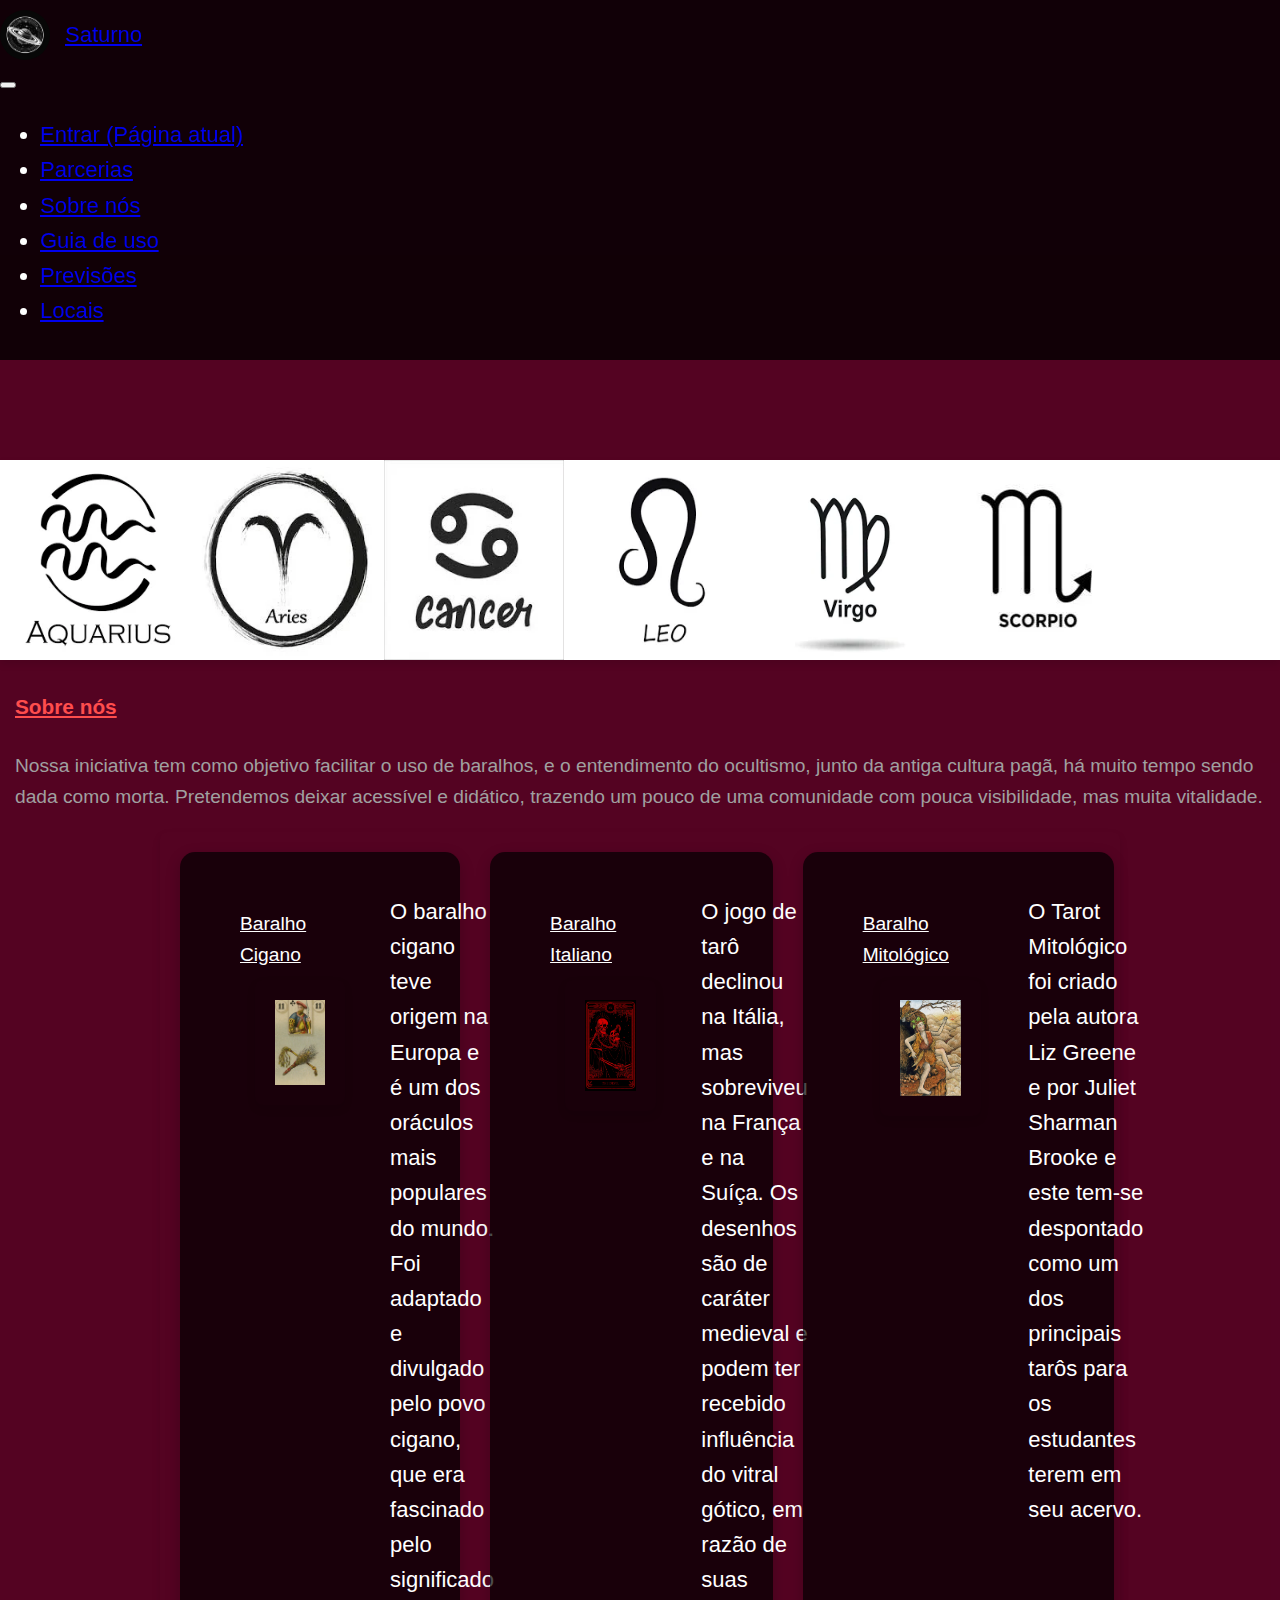
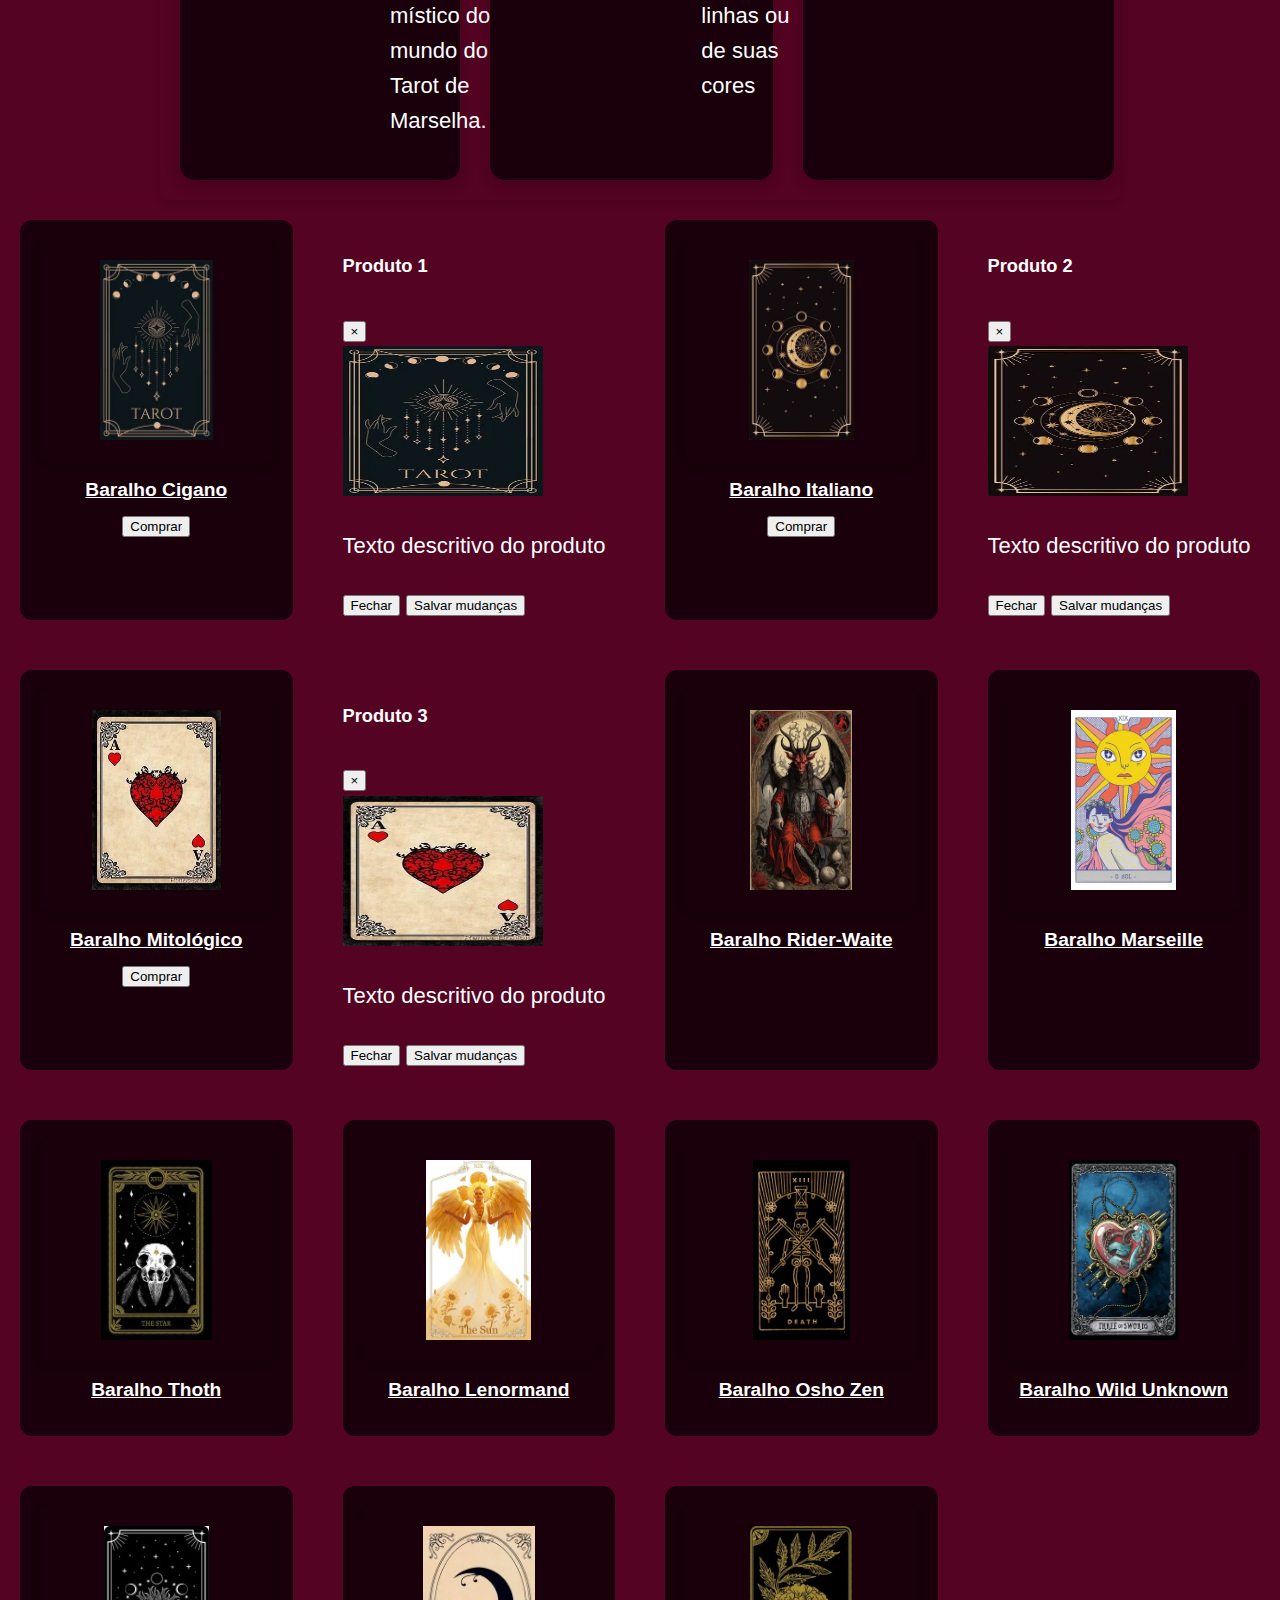
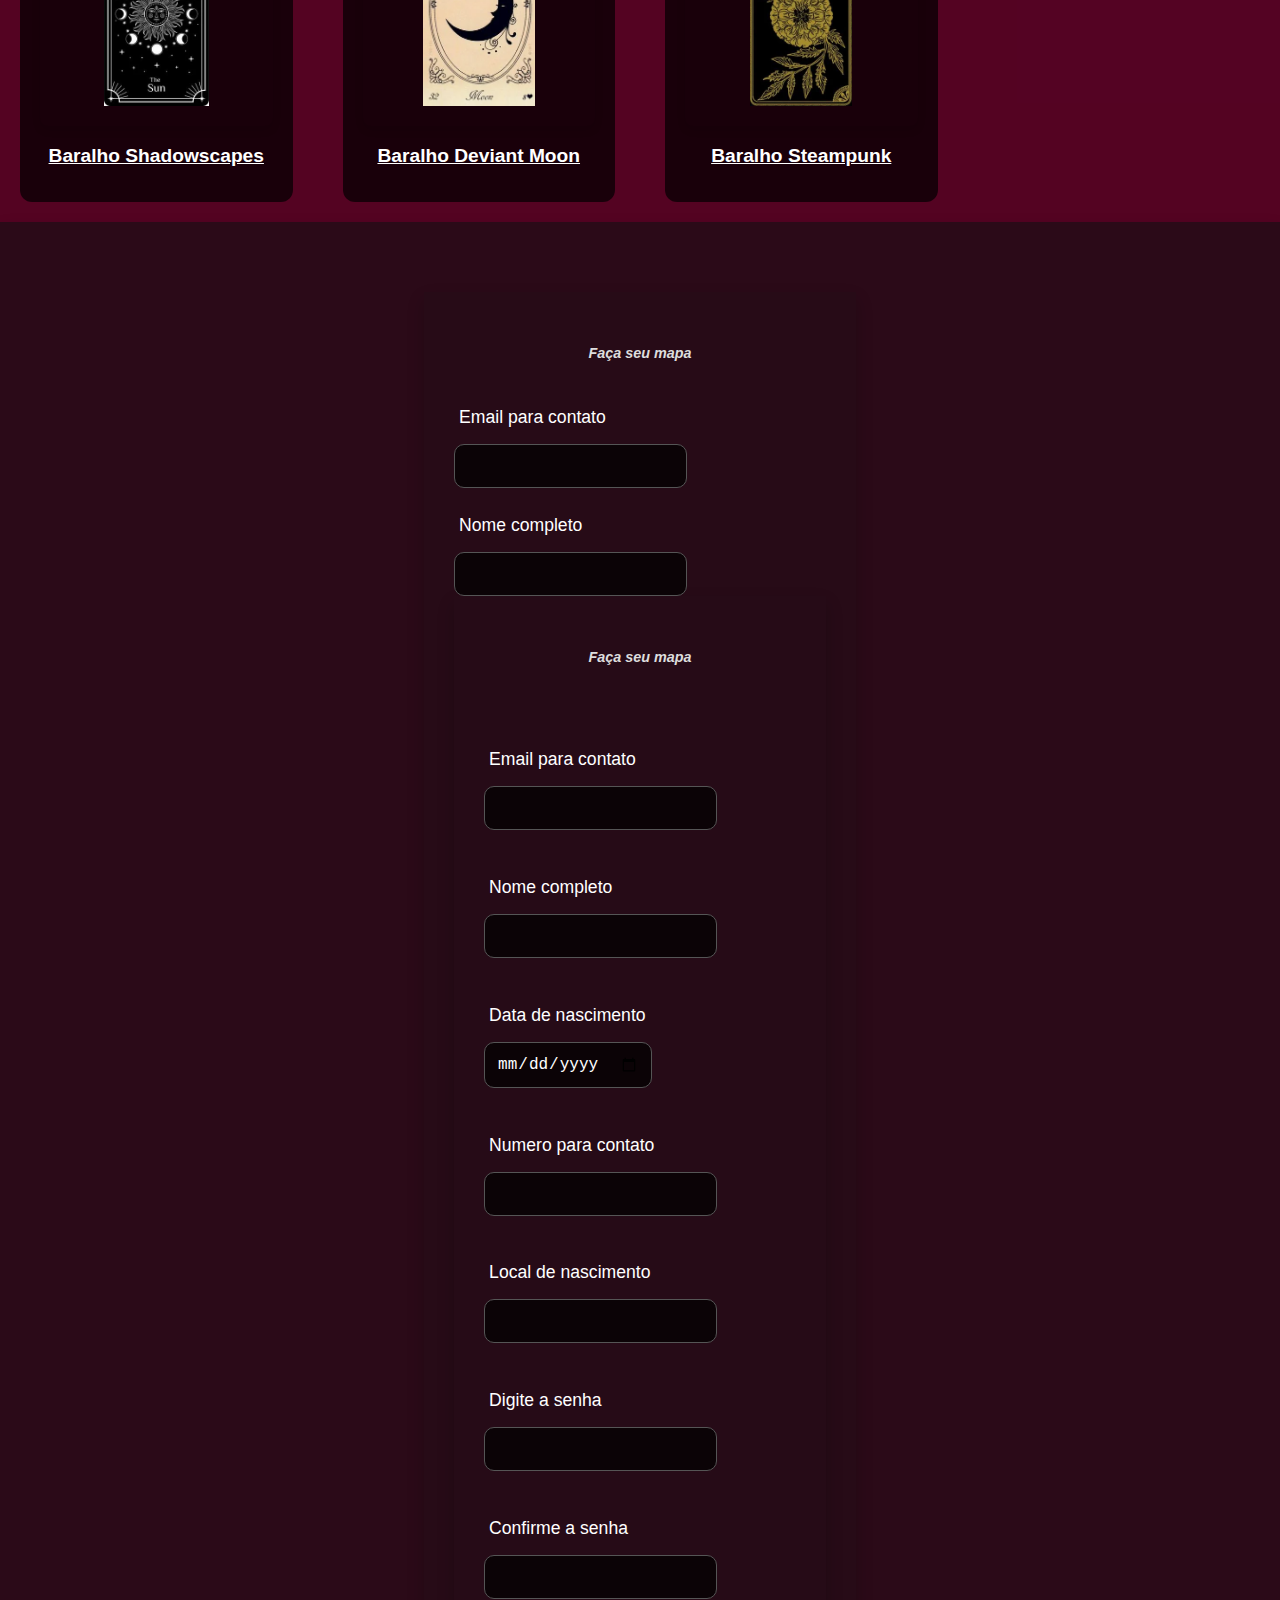
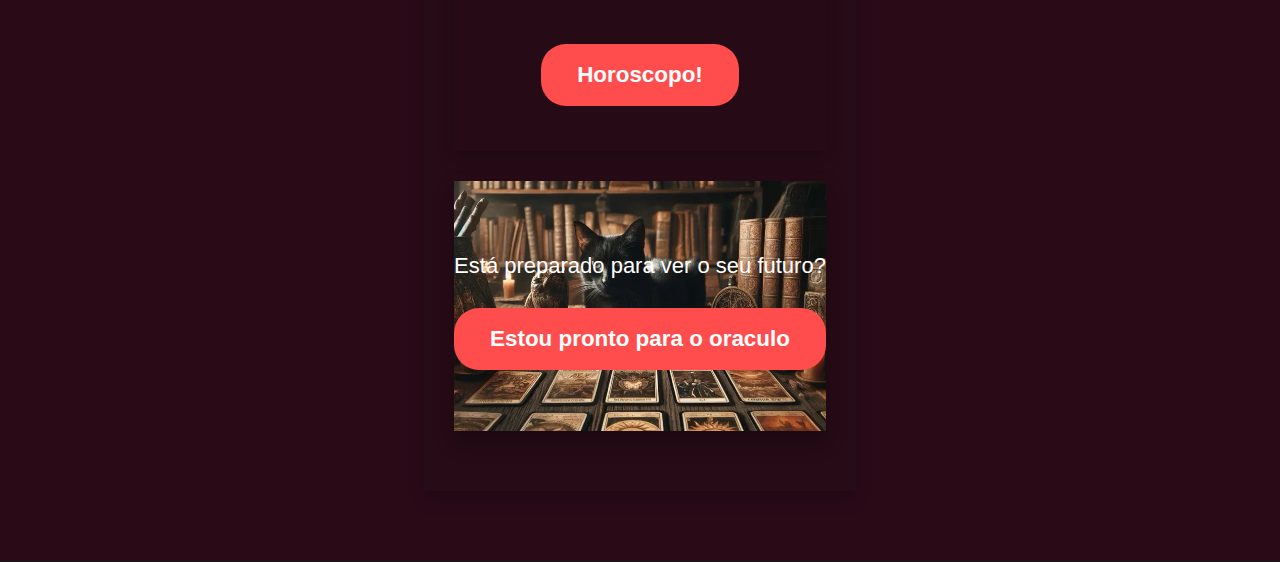
<file: index.html>
<!DOCTYPE html>
<html lang="pt-br">
<head>
    <meta charset="UTF-8">
    <meta name="viewport" content="width=device-width, initial-scale=1.0, maximum-scale=1.0, user-scalable=no">
    <meta name="author" content="Saturno">
    <meta name="description" content="Descubra o mundo do ocultismo e da astrologia com Saturno. Oferecemos baralhos de tarô, mapas astrais e previsões personalizadas.">
    <meta property="og:title" content="Saturno - Seu Portal para o Ocultismo e Astrologia">
    <meta property="og:description" content="Explore baralhos de tarô, faça seu mapa astral e descubra previsões personalizadas com Saturno, seu guia no mundo místico.">
    <meta property="og:type" content="website">
    <meta property="og:image" content="img/saturno.webp">
    <title>Saturno</title>
    <link rel="stylesheet" href="css2.css">
    <link rel="stylesheet" href="https://stackpath.bootstrapcdn.com/bootstrap/4.1.3/css/bootstrap.min.css" integrity="sha384-MCw98/SFnGE8fJT3GXwEOngsV7Zt27NXFoaoApmYm81iuXoPkFOJwJ8ERdknLPMO" crossorigin="anonymous">
</head>
<body>
    <div class="tela">
        <header>
            <nav class="navbar fixed-top navbar-expand-lg navbar-dark bg-dark">
                <a class="navbar-brand" href="#bar">
                    <img id="bar" src="img/saturno.webp" class="d-inline-block align-top" alt="Imagem logo de saturno">
                    Saturno
                </a>
                <button class="navbar-toggler" type="button" data-toggle="collapse" data-target="#navbarNav" aria-controls="navbarNav" aria-expanded="false" aria-label="Alterna navegação">
                    <span class="navbar-toggler-icon"></span>
                </button>
                <div class="collapse navbar-collapse" id="navbarNav">
                    <ul class="navbar-nav">
                        <li class="nav-item active">
                            <a class="nav-link" href="#fom">Entrar <span class="sr-only">(Página atual)</span></a>
                        </li>
                        <li class="nav-item">
                            <a class="nav-link" href="#loj">Parcerias</a>
                        </li>
                        <li class="nav-item">
                            <a class="nav-link" href="#arc">Sobre nós</a>
                        </li>
                        <li class="nav-item">
                            <a class="nav-link" href="#h6">Guia de uso</a>
                        </li>
                        <li class="nav-item">
                            <a class="nav-link" href="#eso">Previsões</a>
                        </li>
                        <li class="nav-item">
                            <a class="nav-link" href="#campo5">Locais</a>
                        </li>
                    </ul>
                </div>
            </nav>
        </header>
        <main id="esp">
            <div class="asc">
                <img src="img/aqua.webp" class="ims" alt="imagem de aquario">
                <img src="img/aries.webp" class="ims" alt="imagem de aries">
                <img src="img/canc.webp" class="ims" alt="imagem de cancêr">
                <img src="img/leo.webp" class="ims" alt="imagem de leão">
                <img src="img/virg.webp" class="ims" alt="imagem de virgem">
                <img src="img/scorp.webp" class="ims" alt="imagem de escorpião">
            </div>
            <div>
                <h4 id="h4">Sobre nós</h4>
                <p id="arc">Nossa iniciativa tem como objetivo facilitar o uso de baralhos, e o entendimento do ocultismo, junto da antiga cultura pagã, há muito tempo sendo dada como morta. 
                    Pretendemos deixar acessível e didático, trazendo um pouco de uma comunidade com pouca visibilidade, mas muita vitalidade.</p>
            </div>
            <div class="cart">
                <div id="inf1" class="inf">
                    <figure>
                        <figcaption class="fig" style="color: var(--cor-texto);">Baralho Cigano</figcaption>
                        <img class="cart" src="img/car1.webp" alt="imagem tarot 1">
                    </figure>
                    <p class="ra" style="color: var(--cor-texto);">O baralho cigano teve origem na Europa e é um dos oráculos mais populares do mundo. Foi adaptado e divulgado pelo povo cigano, que era fascinado pelo significado místico do mundo do Tarot de Marselha.</p>
                </div>
                <div id="inf2" class="inf">
                    <figure>
                        <figcaption class="fig" style="color: var(--cor-texto);">Baralho Italiano</figcaption>
                        <img class="cart" src="img/car2.webp" alt="imagem tarot 2">
                    </figure>
                    <p class="ra" style="color: var(--cor-texto);">O jogo de tarô declinou na Itália, mas sobreviveu na França e na Suíça. Os desenhos são de caráter medieval e podem ter recebido influência do vitral gótico, em razão de suas linhas ou de suas cores</p>
                </div>
                <div id="inf3" class="inf">
                    <figure>
                        <figcaption class="fig" style="color: var(--cor-texto);">Baralho Mitológico</figcaption>
                        <img class="cart" src="img/car3.webp" alt="imagem tarot 3">
                    </figure>
                    <p class="ra" style="color: var(--cor-texto);">O Tarot Mitológico foi criado pela autora Liz Greene e por Juliet Sharman Brooke e este tem-se despontado como um dos principais tarôs para os estudantes terem em seu acervo.</p>
                </div>
            </div>
            <div class="loj">
                <div class="traa">
                    <figure>
                        <img class="cart" src="img/t1.webp" alt="imagem tarot 1">
                        <figcaption class="fig" style="color: var(--cor-texto);">Baralho Cigano</figcaption>
                        <button class="btn btn-primary" data-toggle="modal" data-target="#ModalLon">Comprar</button>
                    </figure>
                </div>
                <div class="modal fade" id="ModalLon" tabindex="-1" role="dialog" aria-labelledby="TituloModalLongoExemplo" aria-hidden="true">
                    <div class="modal-dialog" role="document">
                        <div class="modal-content">
                            <div class="modal-header">
                                <h5 class="modal-title" id="TituloModalLongoExemplo">Produto 1</h5>
                                <button type="button" class="close" data-dismiss="modal" aria-label="Fechar">
                                    <span aria-hidden="true">&times;</span>
                                </button>
                            </div>
                            <div class="modal-body">
                                <img src="img/t1.webp" id="imgm" alt="Foto Sampaio" width="200" height="150">
                                <p>Texto descritivo do produto</p>
                            </div>
                            <div class="modal-footer">
                                <button type="button" class="btn btn-secondary" data-dismiss="modal">Fechar</button>
                                <button type="button" class="btn btn-primary">Salvar mudanças</button>
                            </div>
                        </div>
                    </div>
                </div>
                <div class="traa">
                    <figure>
                        <img class="cart" src="img/t2.webp" alt="imagem tarot 2">
                        <figcaption class="fig" style="color: var(--cor-texto);">Baralho Italiano</figcaption>
                        <button class="btn btn-primary" data-toggle="modal" data-target="#ModalL">Comprar</button>
                    </figure>
                </div>
                <div class="modal fade" id="ModalL" tabindex="-1" role="dialog" aria-labelledby="TituloModalLongoExemplo" aria-hidden="true">
                    <div class="modal-dialog" role="document">
                        <div class="modal-content">
                            <div class="modal-header">
                                <h5 class="modal-title" id="TituloModalLongoExemplo">Produto 2</h5>
                                <button type="button" class="close" data-dismiss="modal" aria-label="Fechar">
                                    <span aria-hidden="true">&times;</span>
                                </button>
                            </div>
                            <div class="modal-body">
                                <img src="img/t2.webp" id="imgm" alt="Foto Sampaio" width="200" height="150">
                                <p>Texto descritivo do produto</p>
                            </div>
                            <div class="modal-footer">
                                <button type="button" class="btn btn-secondary" data-dismiss="modal">Fechar</button>
                                <button type="button" class="btn btn-primary">Salvar mudanças</button>
                            </div>
                        </div>
                    </div>
                </div>
                <div class="traa">
                    <figure>
                        <img class="cart" src="img/t3.webp" alt="imagem tarot 3">
                        <figcaption class="fig" style="color: var(--cor-texto);">Baralho Mitológico</figcaption>
                        <button class="btn btn-primary" data-toggle="modal" data-target="#Modal">Comprar</button>
                    </figure>
                </div>
                <div class="modal fade" id="Modal" tabindex="-1" role="dialog" aria-labelledby="TituloModalLongoExemplo" aria-hidden="true">
                    <div class="modal-dialog" role="document">
                        <div class="modal-content">
                            <div class="modal-header">
                                <h5 class="modal-title" id="TituloModalLongoExemplo">Produto 3</h5>
                                <button type="button" class="close" data-dismiss="modal" aria-label="Fechar">
                                    <span aria-hidden="true">&times;</span>
                                </button>
                            </div>
                            <div class="modal-body">
                                <img src="img/t3.webp" id="imgm" alt="Foto Sampaio" width="200" height="150">
                                <p>Texto descritivo do produto</p>
                            </div>
                            <div class="modal-footer">
                                <button type="button" class="btn btn-secondary" data-dismiss="modal">Fechar</button>
                                <button type="button" class="btn btn-primary">Salvar mudanças</button>
                            </div>
                        </div>
                    </div>
                </div>
                <div class="traa">
                    <figure>
                        <img class="cart" src="img/t4.webp" alt="imagem tarot 4">
                        <figcaption class="fig" style="color: var(--cor-texto);">Baralho Rider-Waite</figcaption>
                    </figure>
                </div>
                <div class="traa">
                    <figure>
                        <img class="cart" src="img/t5.webp" alt="imagem tarot 5">
                        <figcaption class="fig" style="color: var(--cor-texto);">Baralho Marseille</figcaption>
                    </figure>
                </div>
                <div class="traa">
                    <figure>
                        <img class="cart" src="img/t6.webp" alt="imagem tarot 6">
                        <figcaption class="fig" style="color: var(--cor-texto);">Baralho Thoth</figcaption>
                    </figure>
                </div>
                <div class="traa">
                    <figure>
                        <img class="cart" src="img/t7.webp" alt="imagem tarot 7">
                        <figcaption class="fig" style="color: var(--cor-texto);">Baralho Lenormand</figcaption>
                    </figure>
                </div>
                <div class="traa">
                    <figure>
                        <img class="cart" src="img/t8.webp" alt="imagem tarot 8">
                        <figcaption class="fig" style="color: var(--cor-texto);">Baralho Osho Zen</figcaption>
                    </figure>
                </div>
                <div class="traa">
                    <figure>
                        <img class="cart" src="img/t9.webp" alt="imagem tarot 9">
                        <figcaption class="fig" style="color: var(--cor-texto);">Baralho Wild Unknown</figcaption>
                    </figure>
                </div>
                <div class="traa">
                    <figure>
                        <img class="cart" src="img/t10.webp" alt="imagem tarot 10">
                        <figcaption class="fig" style="color: var(--cor-texto);">Baralho Shadowscapes</figcaption>
                    </figure>
                </div>
                <div class="traa">
                    <figure>
                        <img class="cart" src="img/t11.webp" alt="imagem tarot 11">
                        <figcaption class="fig" style="color: var(--cor-texto);">Baralho Deviant Moon</figcaption>
                    </figure>
                </div>
                <div class="traa">
                    <figure>
                        <img class="cart" src="img/t12.webp" alt="imagem tarot 12">
                        <figcaption class="fig" style="color: var(--cor-texto);">Baralho Steampunk</figcaption>
                    </figure>
                </div>
            </div>

            <div class="fom">
                <form>
                    <h6 id="h6">Faça seu mapa</h6>
                    <div class="form-group">
                        <label for="campo1"><p class="tw">Email para contato</p></label>
                        <input type="email" id="campo1" name="campo1" class="form-control">
                    </div>
                    <div class="form-group">
                        <label for="campo2"><p class="tw">Nome completo</p></label>
                        <input type="text" id="campo2" name="campo2" class="form-control">

  
                <div class="fom">
                    <form>
                        <h6 id="h6">Faça seu mapa</h6>
                        <div class="form-group">
                            <label for="campo1"><p class="tw">Email para contato</p></label>
                            <input type="email" id="campo1" name="campo1" class="form-control">
                        </div>
                        <div class="form-group">
                            <label for="campo2"><p class="tw">Nome completo</p></label>
                            <input type="text" id="campo2" name="campo2" class="form-control">
                        </div>
                        <div class="form-group">
                            <label for="campo3"><p class="tw">Data de nascimento</p></label>
                            <input type="date" id="campo3" name="campo3" class="form-control">
                        </div>
                        <div class="form-group">
                            <label for="campo4"><p class="tw">Numero para contato</p></label>
                            <input type="tel" id="campo4" name="campo4" class="form-control">
                        </div>
                        <div class="form-group">
                            <label for="campo5"><p class="tw">Local de nascimento</p></label>
                            <input type="text" id="campo5" name="campo5" class="form-control">
                        </div>
                        <div class="form-group">
                            <label for="campo6"><p class="tw">Digite a senha</p></label>
                            <input type="password" id="campo6" name="campo6" class="form-control">
                        </div>
                        <div class="form-group">
                            <label for="campo7"><p class="tw">Confirme a senha</p></label>
                            <input type="password" id="campo7" name="campo7" class="form-control">
                        </div>
                        <button id="but" type="submit" class="btn btn-danger">Horoscopo!</button>
                    </form>
                </div>
                <div class="eso">
                <div class="texto-futuro">
                    <p>Está preparado para ver o seu futuro?</p>
                    <button id="but"class="btn-prever">Estou pronto para o oraculo </button>
                </div>

                </div>
                </main>

        <footer>
            
        </footer>
    </div>
    <script src="https://code.jquery.com/jquery-3.3.1.slim.min.js" integrity="sha384-q8i/X+965DzO0rT7abK41JStQIAqVgRVzpbzo5smXKp4YfRvH+8abtTE1Pi6jizo" crossorigin="anonymous"></script>
    <script src="https://cdnjs.cloudflare.com/ajax/libs/popper.js/1.14.3/umd/popper.min.js" integrity="sha384-ZMP7rVo3mIykV+2+9J3UJ46jBk0WLaUAdn689aCwoqbBJiSnjAK/l8WvCWPIPm49" crossorigin="anonymous"></script>
    <script src="https://stackpath.bootstrapcdn.com/bootstrap/4.1.3/js/bootstrap.min.js" integrity="sha384-ChfqqxuZUCnJSK3+MXmPNIyE6ZbWh2IMqE241rYiqJxyMiZ6OW/JmZQ5stwEULTy" crossorigin="anonymous"></script>
</body>
</html>
</file>
<file: css2.css>
/* Configurações globais */
:root {
  --cor-texto: #fff;
  --cor: #a0a0a0;
  --cor-fun: rgba(87, 2, 35, 0.95);
  --cor-p: #1a1a1a;
  --cor-destaque: #ff4d4d;
  --fonte-principal: 'Inter', sans-serif;
  font-size: 16px;
}

*, *::before, *::after {
  box-sizing: border-box;
}

html, body {
  margin: 0;
  padding: 0;
  border: 0;
  font-family: var(--fonte-principal);
}

body {
  font-size: 1rem;
  line-height: 1.6;
  color: var(--cor-texto);
  background-color: var(--cor-p);
}

/* Layout principal */
.tela, #main {
  background-color: var(--cor-fun);
  display: grid;
}

#main {
  grid-template-columns: 1fr;
  grid-auto-rows: auto;
  max-width: 1200px; /* Alterado para 1200px */
  margin: 0 auto;
  padding: 20px;
}

/* Navegação */
.navbar {
  padding: 10px 0;
  background-color: rgba(0, 0, 0, 0.8);
  position: sticky;
  top: 0;
  z-index: 1000;
}

.navbar-brand {
  display: flex;
  align-items: center;
}

.asc {
  background-color: #fff;
  margin-bottom: 30px;
  width: 100%;
  height: fit-content;
  object-fit: cover;
  box-shadow: 0 4px 8px rgba(0, 0, 0, 0.1);
  transition: transform 0.3s ease;
  display: flex;
  align-items: center;
  flex-direction: row;
}

.navbar-brand img {
  margin-right: 15px;
  max-width: 100%;
  height: auto;
  transition: transform 0.3s ease;
}

.navbar-brand img:hover {
  transform: scale(1.05);
}

#bar {
  border-radius: 40px;
  width: 50px;
  height: auto;
}

#nae {
  height: 20px;
  border: 0;
}

#navi {
  border-radius: 20px;
  background-color: var(--cor-destaque);
  padding: 8px 15px;
  color: var(--cor-texto);
  font-weight: bold;
  transition: background-color 0.3s ease;
}

#navi:hover {
  background-color: #ff6666;
}

/* Elementos de conteúdo */
.cart {
  width: 100%;
  max-width: 150px;
  margin: 0;
  padding: 0;
  border: 0;
  border-radius: 8px;
  object-fit: cover;
  box-shadow: 0 4px 8px rgba(0, 0, 0, 0.1);
  transition: transform 0.3s ease;
}

.cart:hover {
  transform: scale(1.05);
}

#arc {
  margin-left: 15px;
  color: var(--cor);
  font-size: 1rem;
  font-weight: 500;
}

.ims {
  width: 200px;
  height: 150px;
  margin-left: 0.5rem;
  transition: transform 0.3s ease;
}

.ims:hover {
  transform: rotate(5deg);
}

/* Layout de grade */
.cart, .loj {
  display: grid;
  gap: 30px;
  max-width: 100%;
  margin: 0 auto;
  padding: 20px;
}

.cart {
  grid-template-columns: repeat(auto-fit, minmax(280px, 1fr));
}

.loj {
  grid-template-columns: repeat(auto-fill, minmax(200px, 1fr));
}

.traa {
  background-color: rgba(0, 0, 0, 0.7);
  padding: 20px;
  border-radius: 12px;
  display: flex;
  flex-direction: column;
  align-items: center;
  transition: transform 0.3s ease, box-shadow 0.3s ease;
}

.traa:hover {
  transform: translateY(-5px);
  box-shadow: 0 10px 20px rgba(0, 0, 0, 0.2);
}

.traa figure {
  margin: 0;
  width: 100%;
  display: flex;
  flex-direction: column;
  align-items: center;
}

.traa .cart {
  width: 100%;
  height: auto;
  max-width: none;
  object-fit: contain;
  border-radius: 8px;
}

.traa .fig {
  margin-top: 15px;
  text-align: center;
  color: var(--cor-destaque);
  font-weight: bold;
}

/* Estilos de cartões */
.inf {
  display: flex;
  flex-direction: column;
  background-color: rgba(0, 0, 0, 0.7);
  width: 100%;
  max-width: 350px;
  margin: 30px auto;
  border-radius: 15px;
  padding: 20px;
  align-items: center;
  text-align: center;
  box-shadow: 0 5px 15px rgba(0, 0, 0, 0.2);
  transition: transform 0.3s ease;
}

.inf:hover {
  transform: translateY(-5px);
}

#ra {
  margin-top: 15px;
  font-size: 0.9rem;
  max-width: 100%;
  color: var(--cor);
}

.fig {
  margin: 15px 0 10px;
  text-decoration: underline;
  font-size: 1.1rem;
  color: var(--cor-destaque);
}

/* Formulários */
form, .fom {
  background-color: rgba(39, 11, 23, 0.9);
  padding: 30px;
  box-shadow: 0 8px 16px rgba(0, 0, 0, 0.2);
}

form {
  margin: 40px auto;
  max-width: 500px;
}

.fom {
  display: flex;
  flex-direction: column;
  gap: 20px;
}

.tw {
  color: var(--cor-texto);
  font-size: 1.1rem;
  margin-bottom: 8px;
  padding: 5px;
  text-align: left;
  font-weight: 500;
}

/* Campos do formulário */
[id^="campo"] {
  background-color: rgba(0, 0, 0, 0.7);
  border: 1px solid #555;
  border-radius: 10px;
  padding: 12px;
  color: white;
  font-size: 1rem;
  transition: all 0.3s ease;
}

[id^="campo"]:focus {
  outline: none;
  border-color: var(--cor-destaque);
  box-shadow: 0 0 8px rgba(255, 77, 77, 0.4);
}

/* Botão responsivo */
#but, .btn-prever {
  background-color: var(--cor-destaque);
  color: white;
  border: none;
  border-radius: 25px;
  padding: 14px 28px;
  font-size: 1.1rem;
  font-weight: bold;
  cursor: pointer;
  transition: all 0.3s ease;
  max-width: 100%;
  width: auto;
  min-width: 150px;
  margin: 25px auto 15px;
  display: block;
  text-align: center;
}

#but:hover, .btn-prever:hover {
  background-color: #ff6666;
  transform: translateY(-2px);
  box-shadow: 0 4px 8px rgba(0, 0, 0, 0.2);
}

#h6 {
  color: #ddd;
  text-align: center;
  width: 100%;
  font-style: italic;
  margin-top: 20px;
  font-size: 0.9rem;
}

/* Elementos específicos */
#h4 {
  text-decoration: underline;
  margin-left: 15px;
  color: var(--cor-destaque);
  font-size: 1.3rem;
  font-weight: bold;
}

#esp {
  margin-top: 100px;
}

#nu, #nuv {
  border: 0;
}

#nuv {
  padding: 0;
}

.eso {
  height: 250px;
  display: flex;
  background-image: url(img/tms.webp);
  justify-content: center;
  align-items: center;
  background-position: center;
  background-repeat: no-repeat;
  background-size: cover;
  margin: 30px 0;
  box-shadow: 0 10px 20px rgba(0, 0, 0, 0.3);
}

.texto-futuro {
  text-align: center;
  color: var(--cor-texto);
}

/* Media Queries */
@media screen and (max-width: 500px) {
  .cart, .traa img, .navbar-brand img {
    max-width: 100%;
    height: auto;
  }

  .inf {
    width: 95%;
    margin: 20px auto;
  }

  #ra {
    font-size: 0.85rem;
    max-width: 95%;
  }

  .fig {
    font-size: 1rem;
  }

  .eso {
    height: 180px;
  }
  
  .ims {
    width: auto;
    height: 52px;
    margin-left: 0.5rem;
    transition: transform 0.3s ease;
  }

  #but, .btn-prever {
    font-size: 1rem;
    padding: 10px 20px;
    min-width: 120px;
  }
}

@media (min-width: 700px) {
  body {
    font-size: 1.125rem;
  }
  
  .ims {
    width: auto;
    height: 109px;
    margin-left: 0.5rem;
    transition: transform 0.3s ease;
  }
  
  .cart {
    grid-template-columns: repeat(auto-fit, minmax(300px, 1fr));
  }

  .inf {
    flex-direction: row;
    text-align: left;
    align-items: flex-start;
    max-width: 100%;
  }

  .cart {
    max-width: 45%;
    margin-right: 20px;
  }

  #ra {
    font-size: 1rem;
    margin-top: 0;
  }

  .loj {
    grid-template-columns: repeat(auto-fill, minmax(220px, 1fr));
  }

  #arc, #ra {
    font-size: 1.1rem;
  }

  .fig {
    font-size: 1.2rem;
  }

  #but, .btn-prever {
    font-size: 1.2rem;
    padding: 14px 28px;
  }
}

.traa img {
  width: 100%;
  height: auto;
  max-width: 300px;
}

.cart {
  width: 100%;
  max-width: 300px;
  height: auto;
  margin: auto;
}

.inf {
  align-items: center;
  margin: 0;
}

.loj {
  gap: 25px;
}

@media (min-width: 900px) {
  body {
    font-size: 1.25rem;
  }
  
  .ims {
    width: auto;
    height: 155px;
    margin-left: 0.5rem;
    transition: transform 0.3s ease;
  }
  
  .traa img {
    width: 100%;
    max-width: 400px;
    height: auto;
  }

  .cart {
    max-width: 80%;
    margin: auto;
  }

  .inf {
    display: flex;
    align-items: flex-start;
  }

  .inf figure {
    flex: 0 0 50%;
    margin-right: 30px;
  }

  .inf #ra {
    flex: 1;
  }

  .loj {
    grid-template-columns: repeat(auto-fill, minmax(250px, 1fr));
    gap: 40px;
  }

  #but, .btn-prever {
    font-size: 1.3rem;
    padding: 16px 32px;
  }

  #arc, #ra {
    font-size: 1.2rem;
  }

  .fig {
    font-size: 1.4rem;
  }

  .cart {
    grid-template-columns: repeat(auto-fit, minmax(320px, 1fr));
  }
  
  #main {
    grid-template-columns: 1fr 1fr;
    gap: 40px;
  }

  .cart {
    max-width: 65%;
    margin: auto;
  }

  #ra {
    font-size: 1.1rem;
  }

  .fig {
    font-size: 1.2rem;
  }

  .loj {
    grid-template-columns: repeat(auto-fill, minmax(220px, 1fr));
  }

  .traa img {
    width: 95%;
  }
  
  .asc {
    background-color: #fff;
    margin-bottom: 30px;
    width: 100%;
    height: fit-content;
    object-fit: cover;
    box-shadow: 0 4px 8px rgba(0, 0, 0, 0.1);
    transition: transform 0.3s ease;
    display: flex;
    align-items: center;
    flex-direction: row;
  }
}

@media (min-width: 1200px) {
  body {
    font-size: 1.375rem;
  }
  .cart {
    grid-template-columns: 1fr 1fr 1fr;
    width: fit-content;
  }
  
  .ims {
    width: 180px;
    height: 200px;
    margin-left: 0.5rem;
    transition: transform 0.3s ease;
  }
  .inf figure {
    flex: 0 0 50%;
    margin-right: 30px;
    width:auto;
  }
  
  .asc {
    background-color: #fff;
    margin-bottom: 30px;
    width: 100%;
    height: fit-content;
    object-fit: cover;
    box-shadow: 0 4px 8px rgba(0, 0, 0, 0.1);
    transition: transform 0.3s ease;
    display: flex;
    align-items: center;
    flex-direction: row;
  }
  
  .cart {
    max-width: 75%;
    margin: auto;
  }

  .traa img {
    width: 100%;
    height: auto;
    max-width: 500px;
  }

  .traa .cart {
    margin: 0;    
    width: 100%;
    height: auto;
    max-height: 220px;
    object-fit: contain;
  }

  .loj {
    grid-template-columns: repeat(auto-fill, minmax(300px, 1fr 1fr 1fr));
    gap: 50px;
  }

  #but, .btn-prever {
    font-size: 1.4rem;
    padding: 18px 36px;
  }
}
</file>
